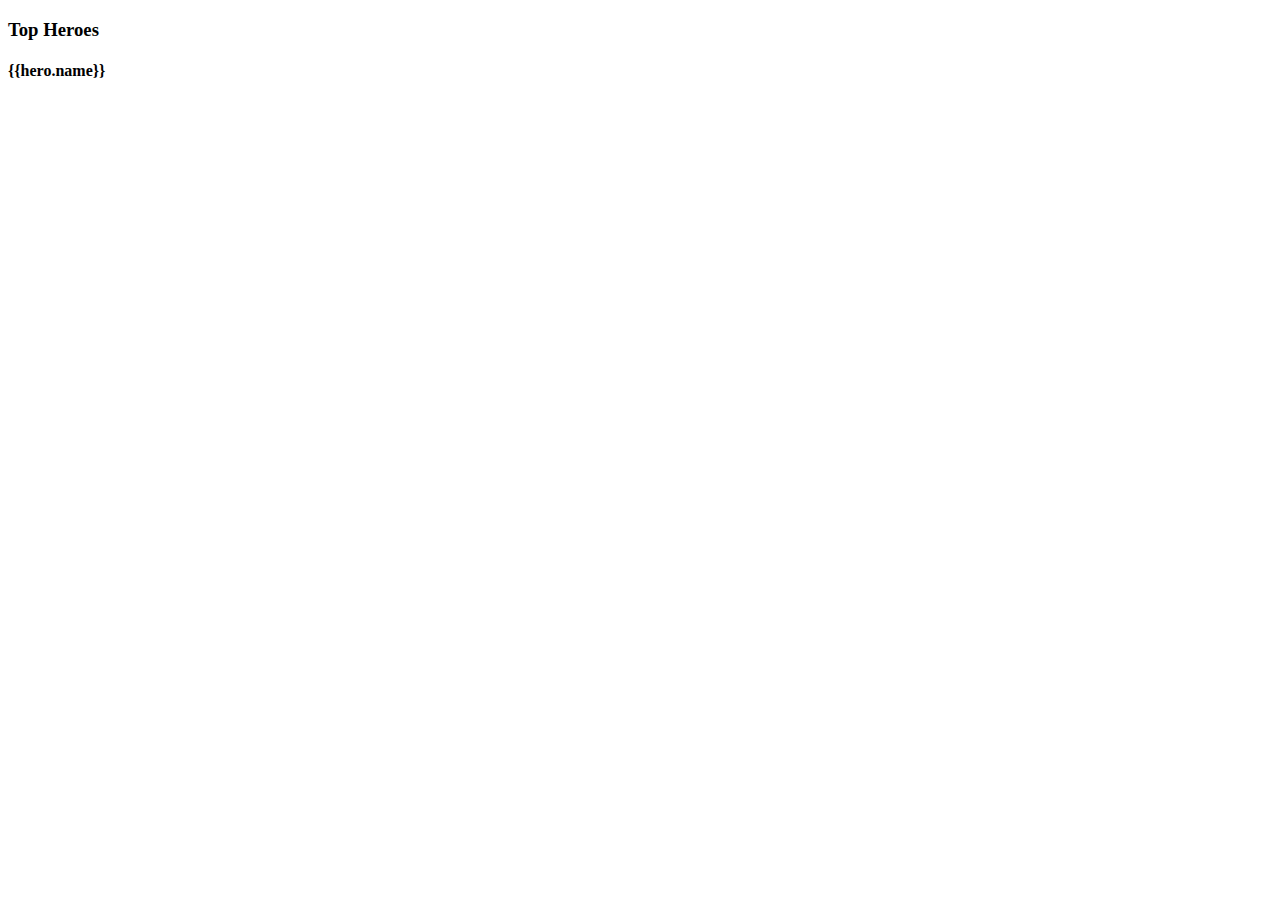
<file: src/app/pages/dashboard.component.html>
<!DOCTYPE html>
<html lang="en">
<head>
    <meta charset="UTF-8">
    <title>Title</title>
</head>
<body>
<h3>Top Heroes</h3>
<div class="grid grid-pad">
  <div *ngFor="let hero of heroes"  [routerLink]="['/detail', hero.id]"  class="col-1-4">
    <div class="module hero">
      <h4>{{hero.name}}</h4>
    </div>
  </div>
</div>
<div class="hero-search-comp">
<hero-search></hero-search>
</div>
</body>
</html>
</file>
